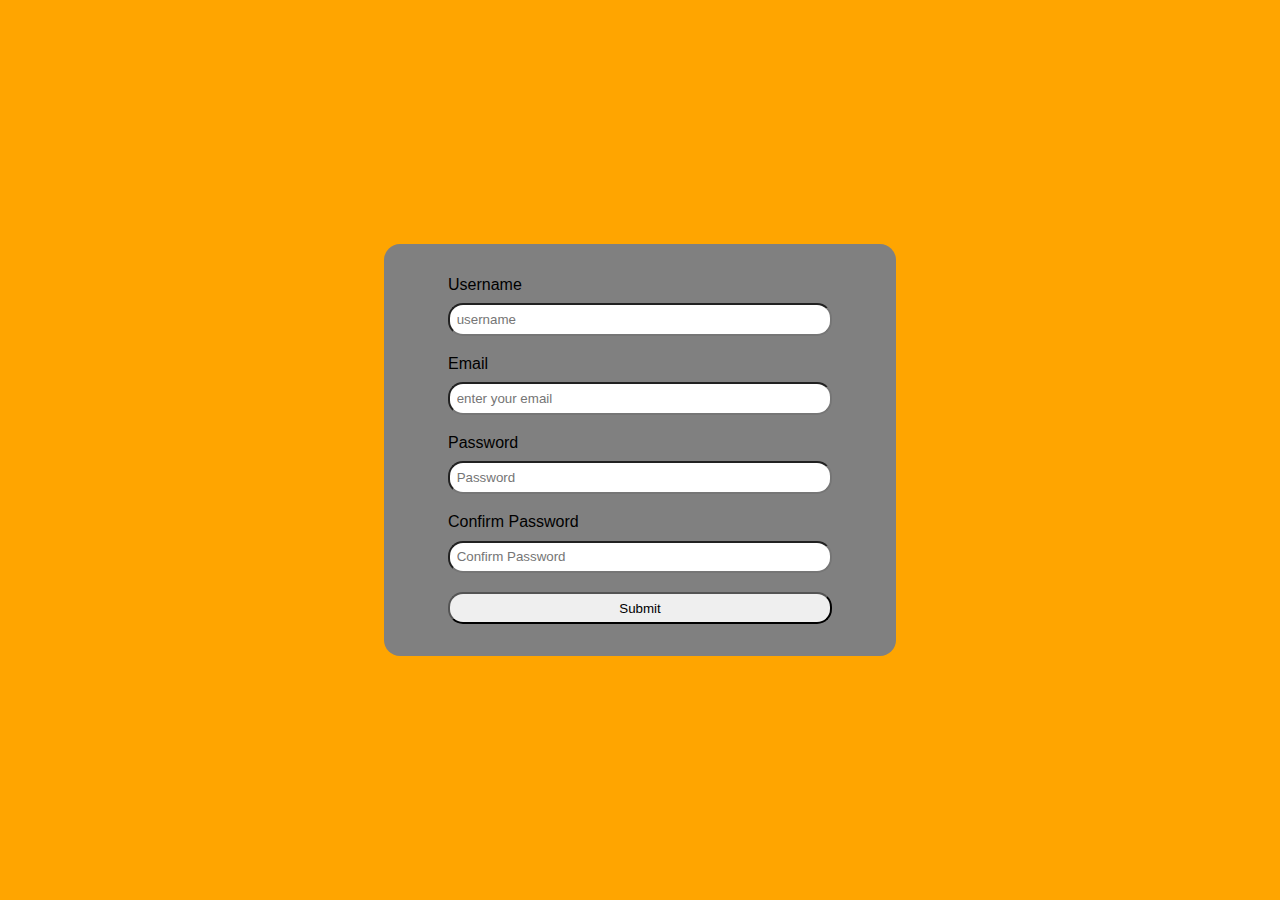
<file: index.html>
<!DOCTYPE html>
<html lang="en">
<head>
    <meta charset="UTF-8">
    <meta name="viewport" content="width=device-width, initial-scale=1.0">
    <title>Form Validation</title>
    <link rel="stylesheet" href="./style.css">
</head>
<body>
    <section class="container">
        <form action="" id="formRegister">
            <label for="Username">Username</label>
            <input type="text" placeholder="username" id="username">
            <p id="usernameError" class="error"></p>

            <label for="email">Email</label>
            <input type="email" placeholder="enter your email" id="email">
            <p id="emailError" class="error"></p>

            <label for="password">Password</label>
            <input type="password" placeholder="Password" id="password">
            <p id="passwordError" class="error"></p>

            <label for="confirmPassword">Confirm Password</label>
            <input type="password" placeholder="Confirm Password" id="confirmPassword">
            <p id="confirmPasswordError" class="error"></p>

            <button type="submit">Submit</button>
        </form>
    </section>
    <script src="./index.js"></script>
</body>
</html>
</file>
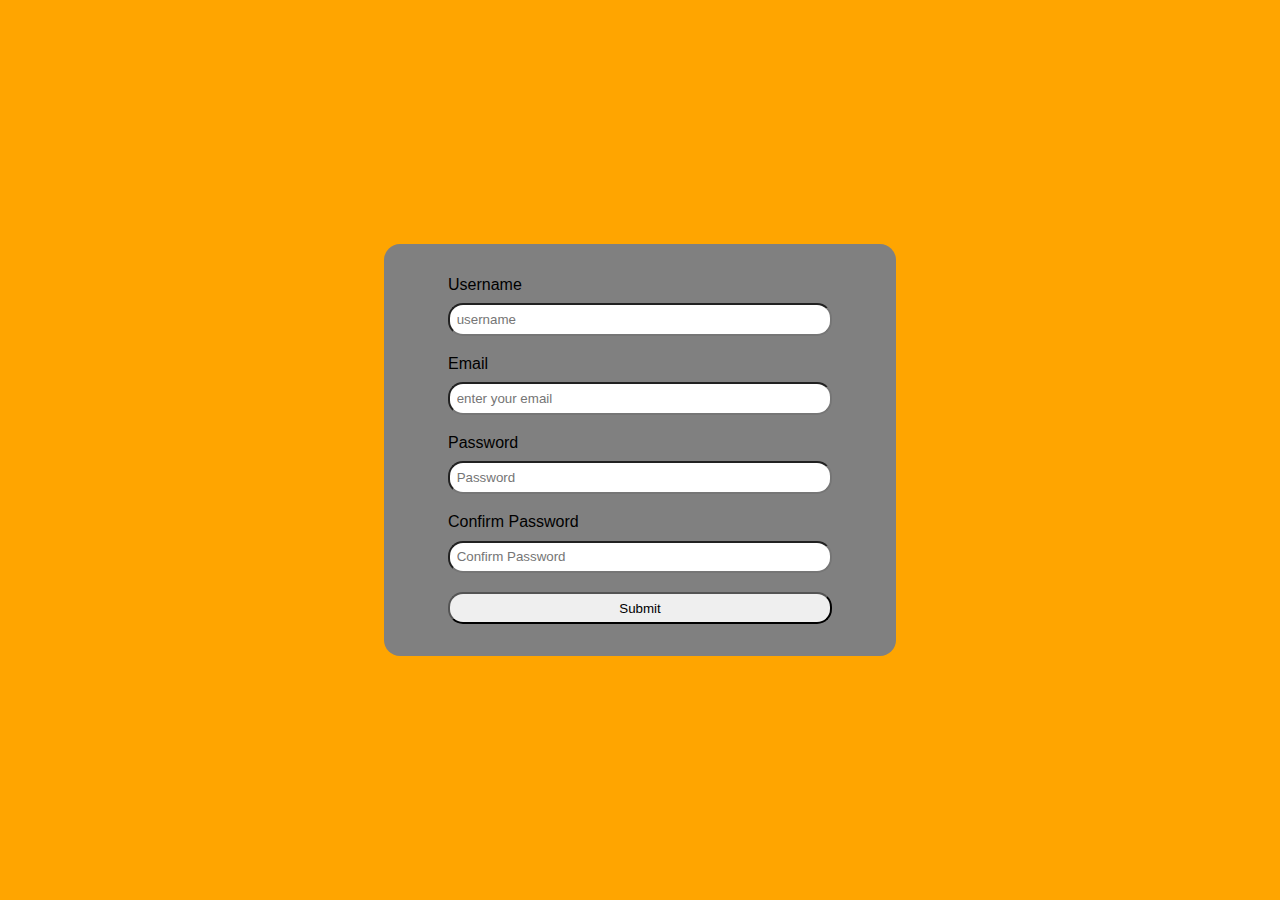
<file: formvalidation.html>
<!DOCTYPE html>
<html lang="en">
<head>
    <meta charset="UTF-8">
    <meta name="viewport" content="width=device-width, initial-scale=1.0">
    <title>Form Validation</title>
    <link rel="stylesheet" href="./style.css">
</head>
<body>
    <section class="container">
        <form action="" id="formRegister">
            <label for="Username">Username</label>
            <input type="text" placeholder="username" id="username">
            <p id="usernameError" class="error"></p>

            <label for="email">Email</label>
            <input type="email" placeholder="enter your email" id="email">
            <p id="emailError" class="error"></p>

            <label for="password">Password</label>
            <input type="password" placeholder="Password" id="password">
            <p id="passwordError" class="error"></p>

            <label for="confirmPassword">Confirm Password</label>
            <input type="password" placeholder="Confirm Password" id="confirmPassword">
            <p id="confirmPasswordError" class="error"></p>

            <button type="submit">Submit</button>
        </form>
    </section>
    <script src="./formvalidation.js"></script>
</body>
</html>
</file>
<file: style.css>
* {
    padding: 0;
    margin: 0;
    box-sizing: border-box;
    font-family: sans-serif;
}

.container {
    width: 100%;
    height: 100vh;
    background-color: orange;
    display: flex;
    justify-content: center;
    align-items: center;
}

form {
    width: 40%;
    padding: 2rem 4rem;
    background-color: grey;
    height: auto;
    display: flex;
    flex-direction: column;
    gap: .6em;
    border-radius: 1em;
}
input, button {
    padding: .5em;
    border-radius: 15px;
}
.error {
    color: red;
}
button:hover {
    cursor: pointer;
}
button:active {
    background-color: green;
}
</file>
